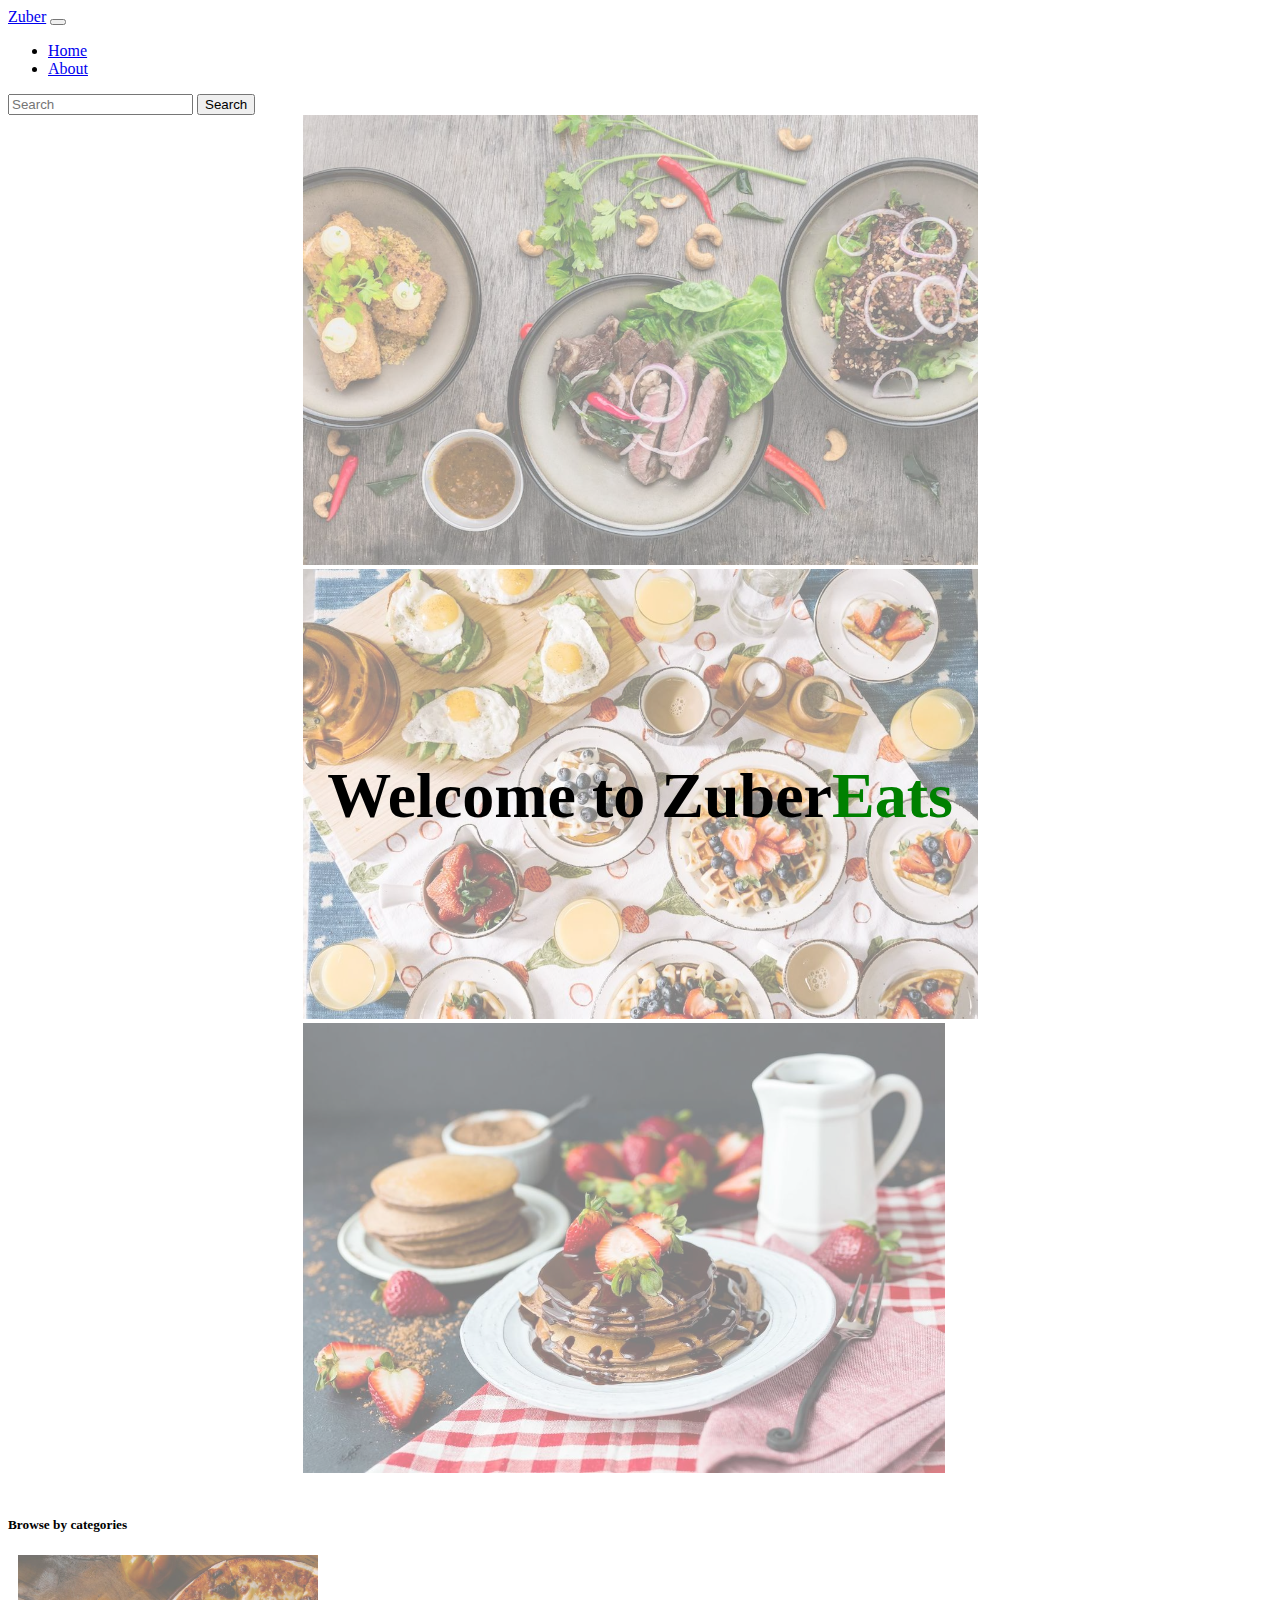
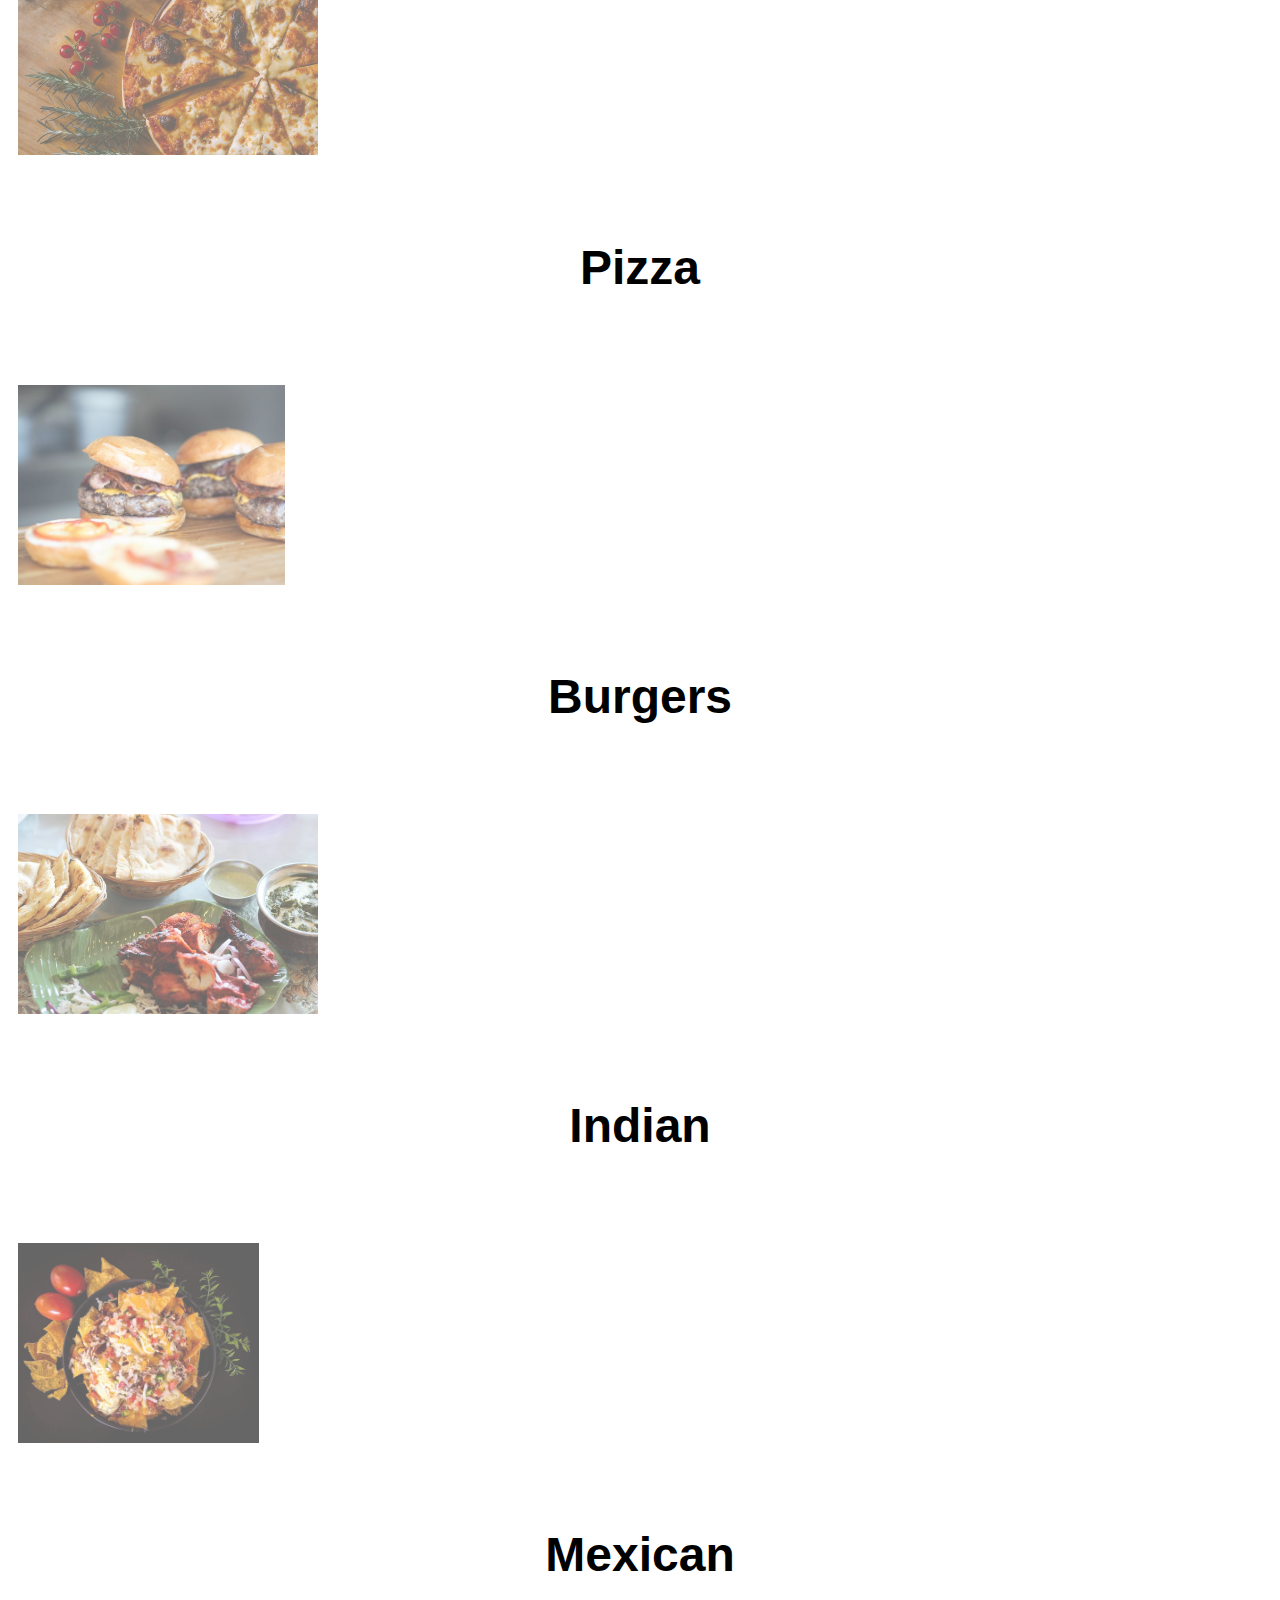
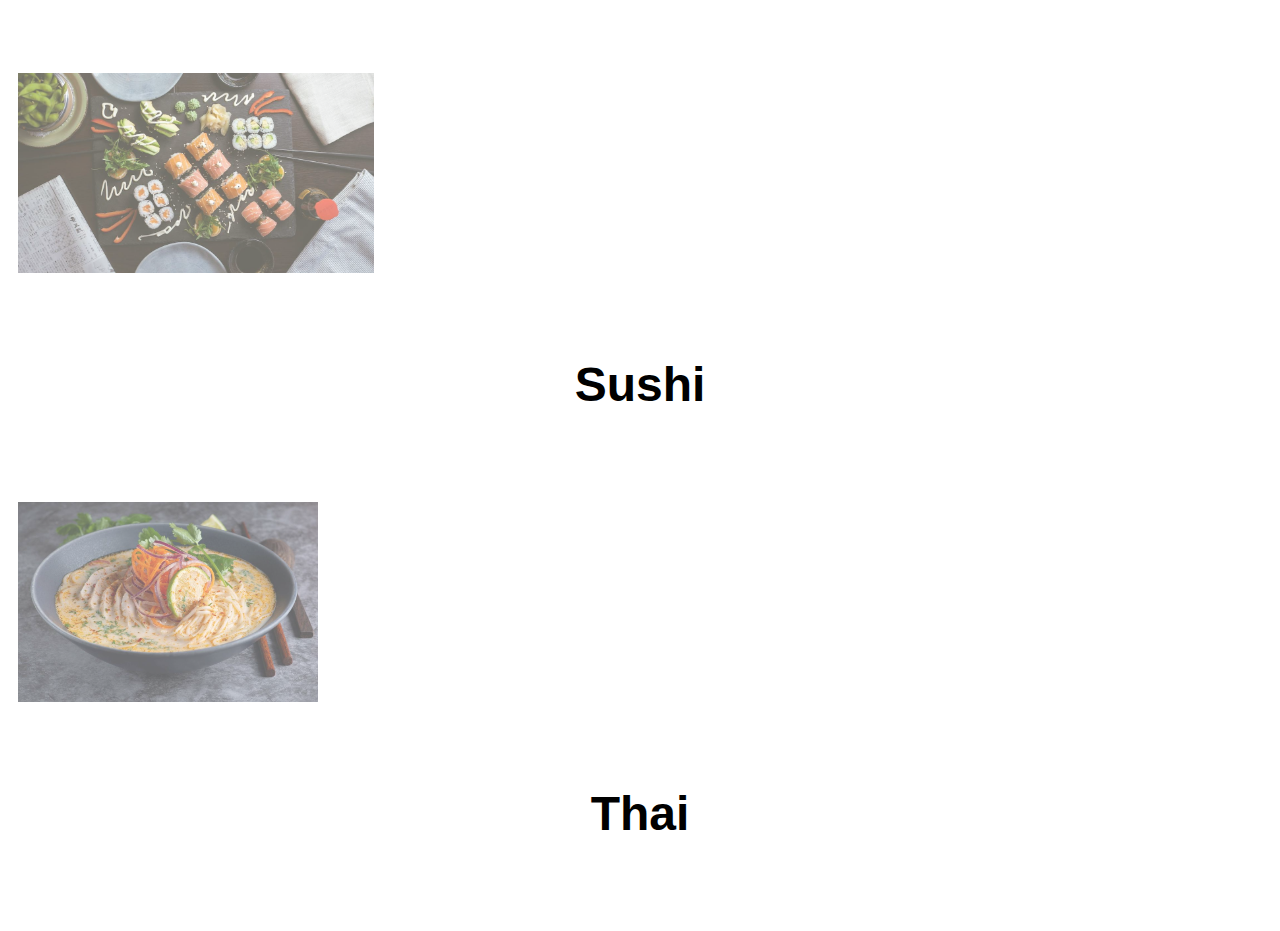
<file: index.html>
<!DOCTYPE html>
<html lang="en">
	<head>
		<!-- Required meta tags -->
		<meta charset="utf-8" />
		<meta name="viewport" content="width=device-width, initial-scale=1" />

		<!-- Bootstrap CSS -->
		<link
			href="https://cdn.jsdelivr.net/npm/bootstrap@5.0.2/dist/css/bootstrap.min.css"
			rel="stylesheet"
			integrity="sha384-EVSTQN3/azprG1Anm3QDgpJLIm9Nao0Yz1ztcQTwFspd3yD65VohhpuuCOmLASjC"
			crossorigin="anonymous"
		/>

		<link rel="stylesheet" href="style.css" />

		<title>Zuber Eats</title>
	</head>
	<body>
		<!-- NAVBAR -->
		<nav class="navbar navbar-expand-lg navbar-light bg-light">
			<div class="container-fluid">
				<a class="navbar-brand" href="#">Zuber</a>
				<button class="navbar-toggler" type="button" data-bs-toggle="collapse" data-bs-target="#navbarTogglerDemo02" aria-controls="navbarTogglerDemo02" aria-expanded="false" aria-label="Toggle navigation">
					<span class="navbar-toggler-icon"></span>
				</button>
				<div class="collapse navbar-collapse" id="navbarTogglerDemo02">
					<ul class="navbar-nav me-auto mb-2 mb-lg-0">
						<li class="nav-item">
							<a class="nav-link active" aria-current="page" href="#">Home</a>
						</li>
						<li class="nav-item">
							<a class="nav-link" href="about.html">About</a>
						</li>
					</ul>
					<form class="d-flex">
						<input class="form-control me-2" type="search" placeholder="Search" aria-label="Search">
						<button class="btn btn-outline-success" type="submit">Search</button>
					</form>
				</div>
			</div>
		</nav>

		<!-- HERO/CAROUSEL -->
		<div id="carouselExampleSlidesOnly" class="carousel slide" data-bs-ride="carousel">
			<div class="carousel-inner">
				<div class="carousel-item active">
					<img src="img/cover/food-1.jpeg" class="carousel-image d-block w-100" alt="food-1.jpeg">
				</div>
				<div class="carousel-item">
					<img src="img/cover/food-2.jpeg" class="carousel-image d-block w-100" alt="food-2.jpeg">
				</div>
				<div class="carousel-item">
					<img src="img/cover/food-3.jpeg" class="carousel-image d-block w-100" alt="food-3.jpeg">
				</div>
			</div>

			<!-- Hero Title -->
			<h1 class="hero-title">Welcome to Zuber<span class="green">Eats</span></h1>
		</div>

		<br>

		<!-- CATEGORIES -->
		<!-- Category Title -->
		<div>
			<h5 class="container">Browse by categories</h5>
		</div>

		<!-- Category cards -->
		<div class="container">
			<div class="row">
				<div class="col-md">
					<div class="card bg-dark text-white">
						<img src="img/categories/pizza.jpeg" class="card-img" alt="pizza">
						<div class="card-img-overlay">
							<h5 class="card-title">Pizza</h5>
						</div>
					</div>
				</div>
				<div class="col-md">
					<div class="card bg-dark text-white">
						<img src="img/categories/burgers.jpeg" class="card-img" alt="burgers">
						<div class="card-img-overlay">
							<h5 class="card-title">Burgers</h5>
						</div>
					</div>
				</div>
			</div>
			<div class="row">
				<div class="col-md">
					<div class="card bg-dark text-white">
						<img src="img/categories/indian.jpeg" class="card-img" alt="indian">
						<div class="card-img-overlay">
							<h5 class="card-title">Indian</h5>
						</div>
					</div>
				</div>
				<div class="col-md">
					<div class="card bg-dark text-white">
						<img src="img/categories/mexican.jpeg" class="card-img" alt="mexican">
						<div class="card-img-overlay">
							<h5 class="card-title">Mexican</h5>
						</div>
					</div>
				</div>
			</div>
			<div class="row">
				<div class="col-md">
					<div class="card bg-dark text-white">
						<img src="img/categories/sushi.jpeg" class="card-img" alt="sushi">
						<div class="card-img-overlay">
							<h5 class="card-title">Sushi</h5>
						</div>
					</div>
				</div>
				<div class="col-md">
					<div class="card bg-dark text-white">
						<img src="img/categories/thai.jpeg" class="card-img" alt="thai">
						<div class="card-img-overlay">
							<h5 class="card-title">Thai</h5>
						</div>
					</div>
				</div>
			</div>
		</div>

		<!-- Bootstrap Bundle with Popper -->
		<script
			src="https://cdn.jsdelivr.net/npm/bootstrap@5.0.2/dist/js/bootstrap.bundle.min.js"
			integrity="sha384-MrcW6ZMFYlzcLA8Nl+NtUVF0sA7MsXsP1UyJoMp4YLEuNSfAP+JcXn/tWtIaxVXM"
			crossorigin="anonymous"
		></script>
	</body>
</html>
</file>
<file: style.css>
.carousel-image {
  opacity: 0.5;
  height: 50vh;
  object-fit: cover;
}

.hero-title {
  position: absolute;
  font-size: 4rem;
  margin: 12px;
}

.carousel {
  display: flex;
  justify-content: center;
  align-items: center;
}

.green {
  color: green;
}

.card {
  margin: 10px;
}

.card:hover {
  transform: scale(1.05);
}

.card-img {
  height: 200px;
  object-fit: cover;
  opacity: 0.6;
}

.card-title {
  font-size: 3rem;
  font-family: Arial, Helvetica, sans-serif;
}

.card-img-overlay {
  display: flex;
  justify-content: center;
  align-items: center;
}
</file>
